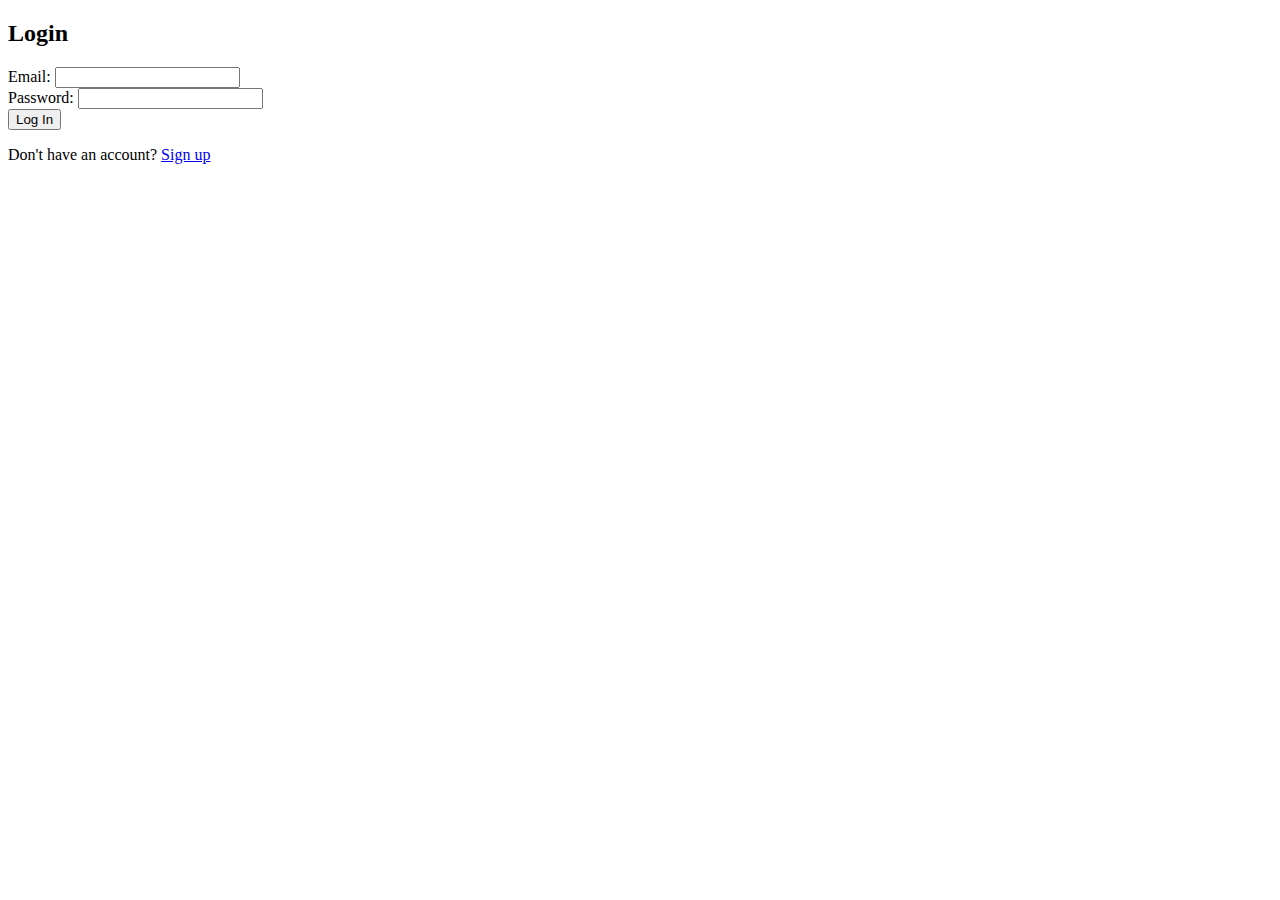
<file: Templates/login.html>
<!DOCTYPE html>
<html>
<head>
    <title>Login</title>
</head>
<body>
    <h2>Login</h2>
    <form method="POST">
        <label>Email: <input type="email" name="email"></label><br>
        <label>Password: <input type="password" name="password"></label><br>
        <button type="submit">Log In</button>
    </form>
    <p>Don't have an account? <a href="/signup">Sign up</a></p>
</body>
</html>
</file>
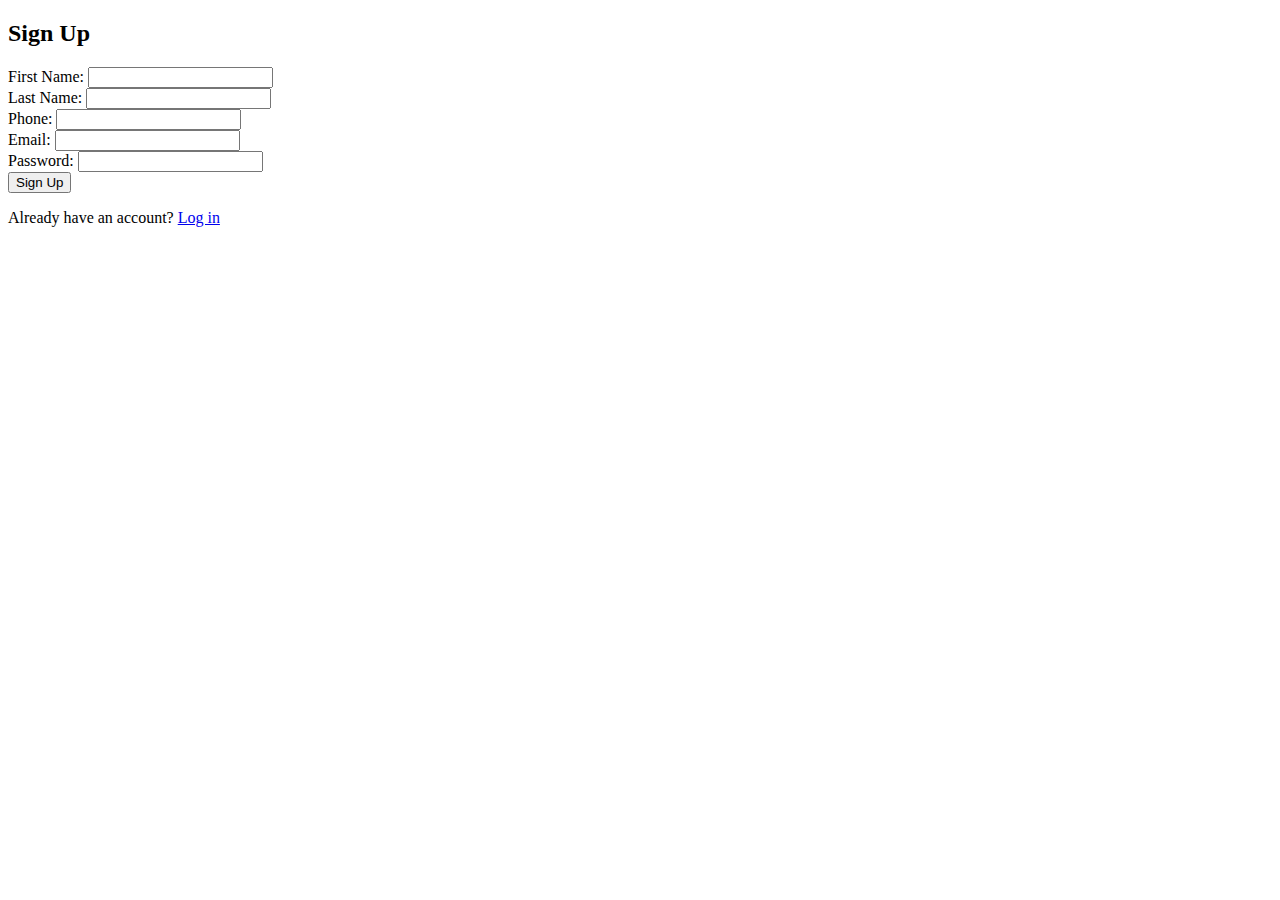
<file: Templates/signup.html>
<!DOCTYPE html>
<html>
<head>
    <title>Sign Up</title>
</head>
<body>
    <h2>Sign Up</h2>
    <form method="POST">
        <label>First Name: <input type="text" name="first_name"></label><br>
        <label>Last Name: <input type="text" name="last_name"></label><br>
        <label>Phone: <input type="text" name="phone"></label><br>
        <label>Email: <input type="email" name="email"></label><br>
        <label>Password: <input type="password" name="password"></label><br>
        <button type="submit">Sign Up</button>
    </form>
    <p>Already have an account? <a href="/login">Log in</a></p>
</body>
</html>
</file>
